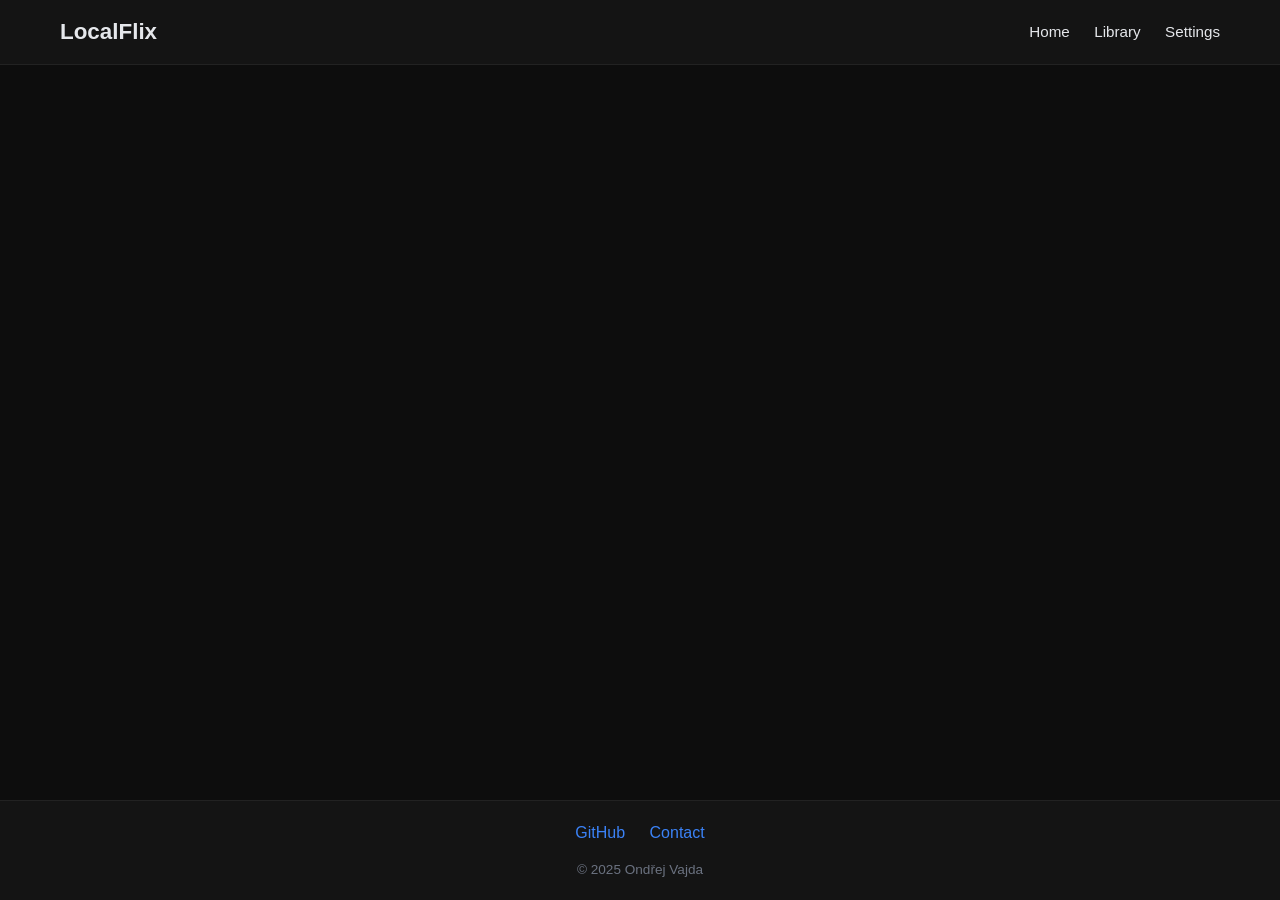
<file: public/library.html>
<!DOCTYPE html>
<html lang="en">
<head>
  <meta charset="UTF-8">
  <meta name="viewport" content="width=device-width, initial-scale=1.0">
  <title>LocalFlix</title>
  <link rel="stylesheet" href="style.css">
</head>
<body>
  <header class="header">
    <div class="header-content">
      <div class="header-left">
        <a href="index.html"><h1 class="header-title">LocalFlix</h1></a>
      </div>

      <nav class="header-nav">
        <a href="index.html">Home</a>
        <a href="library.html">Library</a>
        <a href="settings.html">Settings</a>
      </nav>
    </div>
  </header>

  <main>

  </main>

  <footer class="footer">
    <div class="footer-content">
      <div class="footer-links">
        <a href="https://github.com/ondrejvajda" target="_blank">GitHub</a>
        <a href="mailto:ondrej.vajda@pm.me">Contact</a>
      </div>
      <p class="footer-copy">© 2025 Ondřej Vajda</p>
    </div>
  </footer>
</body>
</html>
</file>
<file: public/style.css>
*,
*::before,
*::after {
  box-sizing: border-box;
}

body, h1, h2, h3, h4, p, ul, ol, figure {
  margin: 0;
  padding: 0;
}

:root {
  --color-bg: #0D0D0D;        /* Background color for whole site. */
  --color-bg2: #141414;       /* Secondary background color. Header and Footer. */
  --card-bg: #1A1A1A;         /* Background color for film card. */
  --color-titles: #e5e7eb;    /* Color for titles and headings. */
}

body {
  font-family: sans-serif;
  font-size: 16px;
  line-height: 1.5;
  background-color: var(--color-bg);
  min-height: 100vh;
  display: flex;
  flex-direction: column;
}

main {
  flex: 1;
  padding: 2rem 2rem;
  max-width: 1600px;
  margin: 0 auto;
}

h1, h2 {
  color: var(--color-titles);
}

/* Shared detail typography */
.eyebrow {
  text-transform: uppercase;
  letter-spacing: 0.08em;
  color: #9ca3af;
  font-size: 0.85rem;
  margin-bottom: 10px;
}

.movie-description {
  color: #d1d5db;
  margin: 15px 0 25px;
  max-width: 600px;
}

/* ---------------------- */
/* HEADER STYLING         */
/* ---------------------- */
header {
  width: 100%;
  background-color: var(--color-bg2);
  border-bottom: 1px solid #222;
}

.header-content {
  max-width: 1200px;
  margin: 0 auto;
  padding: 15px 20px;
  display: flex;
  align-items: center;
  justify-content: space-between;
}

.header-left {
  display: flex;
  align-items: center;
  gap: 10px;
}

.header-left a {
  text-decoration: none;
}

.header-logo {
  font-size: 1.5rem;
}

.header-title {
  color: var(--color-titles);
  font-size: 1.4rem;
  font-weight: 600;
}

.header-nav a {
  margin-left: 20px;
  text-decoration: none;
  color: var(--color-titles);
  font-size: 0.95rem;
  transition: color 0.2s ease;
}

.header-nav a:hover {
  color: #3b82f6;
}

/* ---------------------- */
/* MOVIE WRAPPER STYLING   */
/* ---------------------- */
.movie_wrapper {
  display: flex;
  flex-direction: row;
  flex-wrap: wrap;
  gap: 20px;
  margin: 1rem;
}

.movie {
  background: var(--card-bg);
  border: 5px solid #2A2A2A;
  border-radius: 8px;
  width: 350px;
  height: 250px;
  display: flex;
  justify-content: center;
  align-items: center;
  text-align: center;
  transition: transform 0.25s ease, box-shadow 0.25s ease, border-color 0.25s ease;
}

.movie:hover {
  transform: scale(1.04);
  border-color: #3A86FF;
  box-shadow: 0 8px 20px rgba(58, 134, 255, 0.15);
}

.movie_wrapper a {
  text-decoration: none;
}

.movie_name {
  font-size: 18px;
  color: var(--color-titles);
  padding: 10px;
}

/* ---------------------- */
/* WATCH PAGE             */
/* ---------------------- */
.watch-container {
  display: flex;
  flex-direction: column;
  gap: 24px;
  margin-top: 30px;
}

.watch-heading {
  text-align: center;
}

.watch-label {
  text-transform: uppercase;
  letter-spacing: 0.08em;
  color: #9ca3af;
  font-size: 0.85rem;
  margin-bottom: 6px;
}

.watch-title {
  font-size: 2.3rem;
}

.watch-video .video-frame {
  background: #050505;
  border-radius: 20px;
  padding: 12px;
  border: 1px solid #1f2937;
  box-shadow: 0 15px 35px rgba(0, 0, 0, 0.45);
}

.watch-video video {
  width: 100%;
  border-radius: 14px;
  display: block;
  max-height: 70vh;
  background: #000;
}

@media (max-width: 768px) {
  .watch-title {
    font-size: 1.8rem;
  }

  .watch-video video {
    max-height: none;
  }
}

/* ---------------------- */
/* DETAILED MOVIE PAGE    */
/* ---------------------- */
.movie-detail {
  display: grid;
  grid-template-columns: 4fr 1.5fr;
  gap: 40px;
  margin-top: 30px;
}

.movie-detail .movie-video .video-frame {
  background: #050505;
  border-radius: 20px;
  padding: 12px;
  border: 1px solid #1f2937;
  box-shadow: 0 15px 35px rgba(0, 0, 0, 0.45);
}

.movie-detail .movie-video video {
  width: 100%;
  border-radius: 14px;
  display: block;
  max-height: 70vh;
  background: #000;
}

.movie-info {
  background: var(--card-bg);
  border: 1px solid #1f1f1f;
  border-radius: 16px;
  padding: 32px;
  box-shadow: 0 10px 25px rgba(0, 0, 0, 0.3);
}

.movie-info h2 {
  font-size: 2rem;
  margin-bottom: 10px;
}

.movie-meta {
  display: grid;
  grid-template-columns: repeat(auto-fit, minmax(200px, 1fr));
  gap: 10px 25px;
  margin-bottom: 25px;
}

.meta-label {
  font-size: 0.75rem;
  color: #9ca3af;
  text-transform: uppercase;
  letter-spacing: 0.08em;
}

.meta-text {
  color: #d1d5db;
}

.tag-list {
  display: flex;
  flex-wrap: wrap;
  gap: 10px;
}

.tag {
  padding: 6px 14px;
  border-radius: 999px;
  background: #111827;
  border: 1px solid #1f2937;
  color: #9ca3af;
  font-size: 0.85rem;
}

@media (max-width: 960px) {
  .movie-detail {
    grid-template-columns: 1fr;
  }

  .movie-info {
    padding: 24px;
  }

  .movie-detail .movie-video video {
    max-height: none;
  }
}

/* ---------------------- */
/* FOOTER STYLING         */
/* ---------------------- */
footer {
  width: 100%;
  padding: 20px 0;
  background-color: var(--color-bg2);
  color: var(--color-titles); 
  text-align: center;
  border-top: 1px solid #222;
}

.footer-content {
  max-width: 900px;
  margin: 0 auto;
  padding: 0 20px;
}

.footer-title {
  font-size: 1.4rem;
  margin-bottom: 5px;
  font-weight: 600;
}

.footer-subtitle {
  font-size: 0.95rem;
  margin-bottom: 15px;
  color: #9ca3af;
}

.footer-links {
  margin-bottom: 15px;
}

.footer-links a {
  margin: 0 10px;
  text-decoration: none;
  color: #3b82f6;
  font-weight: 500;
  transition: color 0.2s ease;
}

.footer-links a:hover {
  color: #60a5fa;
}

.footer-copy {
  font-size: 0.85rem;
  color: #6b7280;
}
</file>
